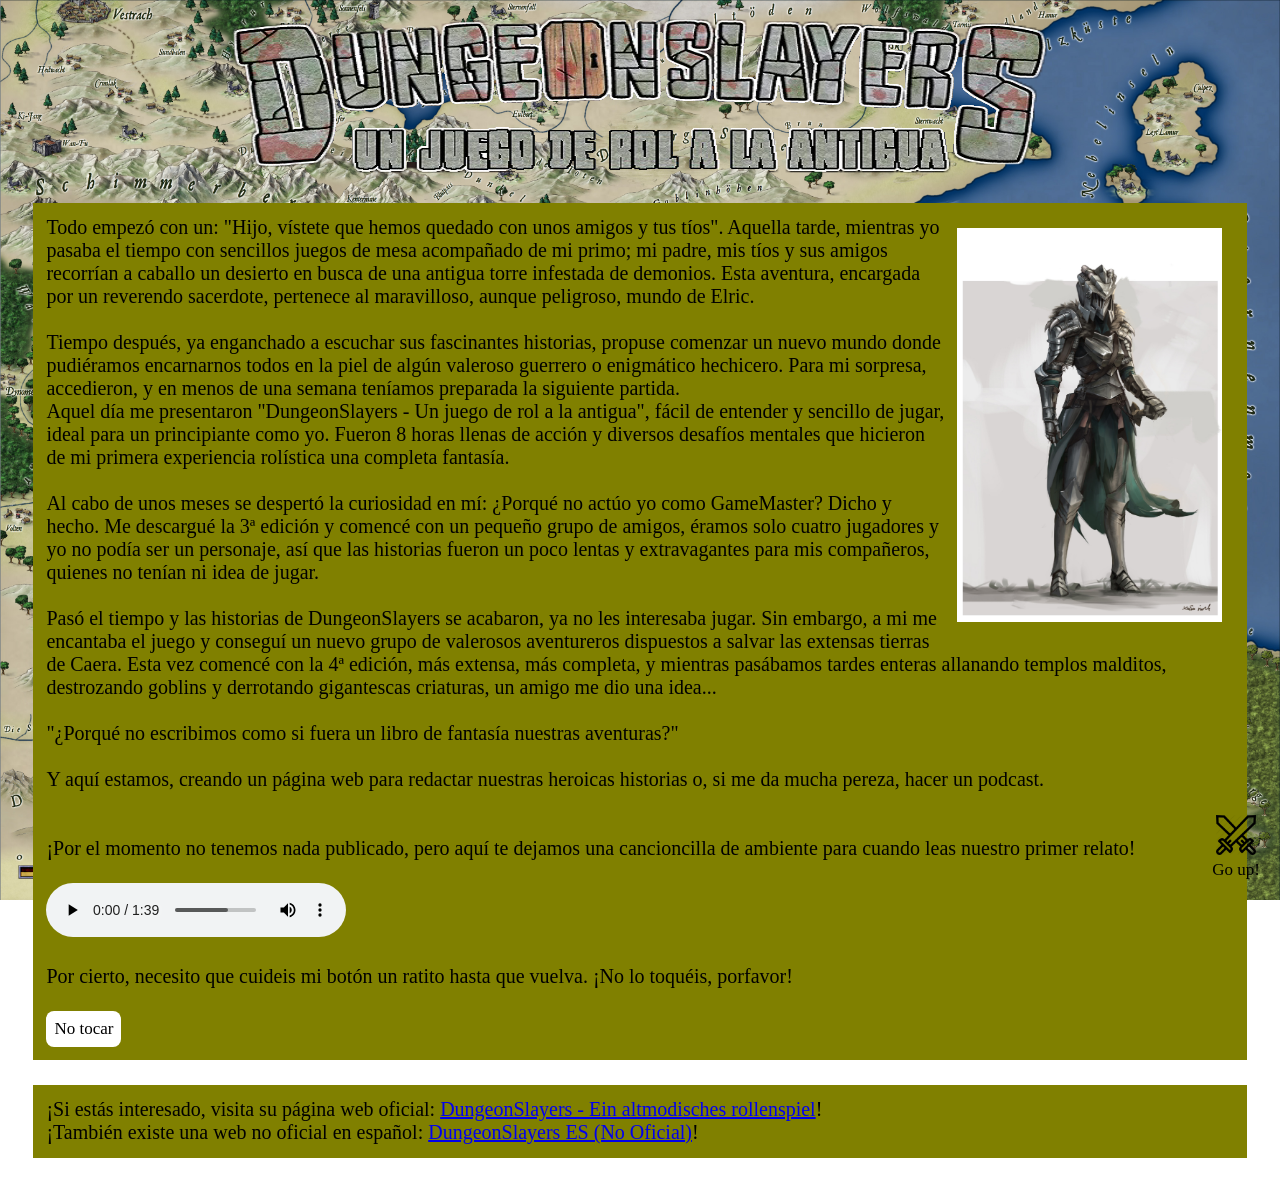
<file: index.html>
<!DOCTYPE html>
<html lang="en">
<head>
    <meta charset="UTF-8">
    <meta name="viewport" content="width=device-width, initial-scale=1.0">
    <title>Historias de rol.es</title>
    <link rel="stylesheet" href="style.css">
    <script src="button.js"></script>

</head>
<body>
    <h2 id="center"><img src="Images/Titulo.png" alt="Title"></h2>

<div class="paragraph">
    <p>
    <img id="margin" src="Images/DS_mujer.jpg" style="float:right;width:265px;height:394px">
    Todo empezó con un: "Hijo, vístete que hemos quedado con unos amigos y tus tíos". Aquella tarde, 
    mientras yo pasaba el tiempo con sencillos juegos de mesa acompañado de mi primo; mi padre, mis tíos 
    y sus amigos recorrían a caballo un desierto en busca de una antigua torre infestada de demonios. 
    Esta aventura, encargada por un reverendo sacerdote, pertenece al maravilloso, aunque peligroso, 
    mundo de Elric.<br><br>

    Tiempo después, ya enganchado a escuchar sus fascinantes historias, propuse comenzar un nuevo mundo 
    donde pudiéramos encarnarnos todos en la piel de algún valeroso guerrero o enigmático hechicero. 
    Para mi sorpresa, accedieron, y en menos de una semana teníamos preparada la siguiente partida.<br>
    
    Aquel día me presentaron "DungeonSlayers - Un juego de rol a la antigua", fácil de entender 
    y sencillo de jugar, ideal para un principiante como yo. Fueron 8 horas llenas de acción y 
    diversos desafíos mentales que hicieron de mi primera experiencia rolística una completa fantasía.<br><br>

    Al cabo de unos meses se despertó la curiosidad en mí: ¿Porqué no actúo yo como GameMaster? 
    Dicho y hecho. Me descargué la 3ª edición y comencé con un pequeño grupo de amigos, éramos solo 
    cuatro jugadores y yo no podía ser un personaje, así que las historias fueron un poco lentas 
    y extravagantes para mis compañeros, quienes no tenían ni idea de jugar.<br><br>

    Pasó el tiempo y las historias de DungeonSlayers se acabaron, ya no les interesaba jugar. Sin embargo, 
    a mi me encantaba el juego y conseguí un nuevo grupo de valerosos aventureros dispuestos a salvar 
    las extensas tierras de Caera. Esta vez comencé con la 4ª edición, más extensa, más completa, 
    y mientras pasábamos tardes enteras allanando templos malditos, destrozando goblins y derrotando 
    gigantescas criaturas, un amigo me dio una idea...<br><br>

    "¿Porqué no escribimos como si fuera un libro de fantasía nuestras aventuras?" <br><br>

    Y aquí estamos, creando un página web para redactar nuestras heroicas historias o, si me da mucha pereza, 
    hacer un podcast. <br><br><br>

    ¡Por el momento no tenemos nada publicado, pero aquí te dejamos una cancioncilla de ambiente para cuando leas 
    nuestro primer relato! <br><br>

    <audio controls src="Audios/Lyonesse.ogg" type="audio/ogg"></audio>
    <br><br>
    Por cierto, necesito que cuideis mi botón un ratito hasta que vuelva. ¡No lo toquéis, porfavor!
    <br><br>
    <button onclick="myFunction()" id="doNotClick">No tocar</button>

    </p>
</div>

<div class="paragraph">
    <p>¡Si estás interesado, visita su página web oficial: 
    <a href="http://www.dungeonslayers.net/" target="_blank">DungeonSlayers - Ein altmodisches rollenspiel</a>!
    <br>¡También existe una web no oficial en español: 
    <a href="http://dungeonslayers-es.blogspot.com/" target="_blank">DungeonSlayers ES (No Oficial)</a>!
    </p>
</div>

<button onclick="topFunction()" id="myBtn">
<img src="Images/button.png" style="width:40px;height:40px"><br>Go up!</button>

</body>
</html>
</file>
<file: style.css>
*{
    font-family: fantasy;
    font-size: 20px;
}
p {margin: 1%;}

body {
    background-image: url("Images/DS_map_back.jpg");
    background-repeat: no-repeat;
    background-attachment: fixed;
    background-size: 100% 100%;
}
.paragraph {
    background-color:olive;
    padding: 1px;
    margin: 2%;
}

#center {text-align: center;}
#margin {margin: 1%;}

#myBtn {
    position: fixed;
    bottom: 12px;
    right: 12px;
    z-index: 1;
    border: none;
    outline: none;
    background-color: transparent;
    color: black;
    cursor: pointer;
    padding: 8px;
    border-radius: 8px;
    font-size: 17px;
    font-family: fantasy;
  }
  
#myBtn:hover {
    background-color: white;
  }

#doNotClick {
    bottom: 12px;
    right: 12px;
    border: none;
    outline: none;
    color: black;
    background-color: white;
    cursor: pointer;
    padding: 8px;
    border-radius: 8px;
    font-size: 17px;
    font-family: fantasy;
}
  
#doNotClick:hover {
    background-color: red;
  }
</file>
